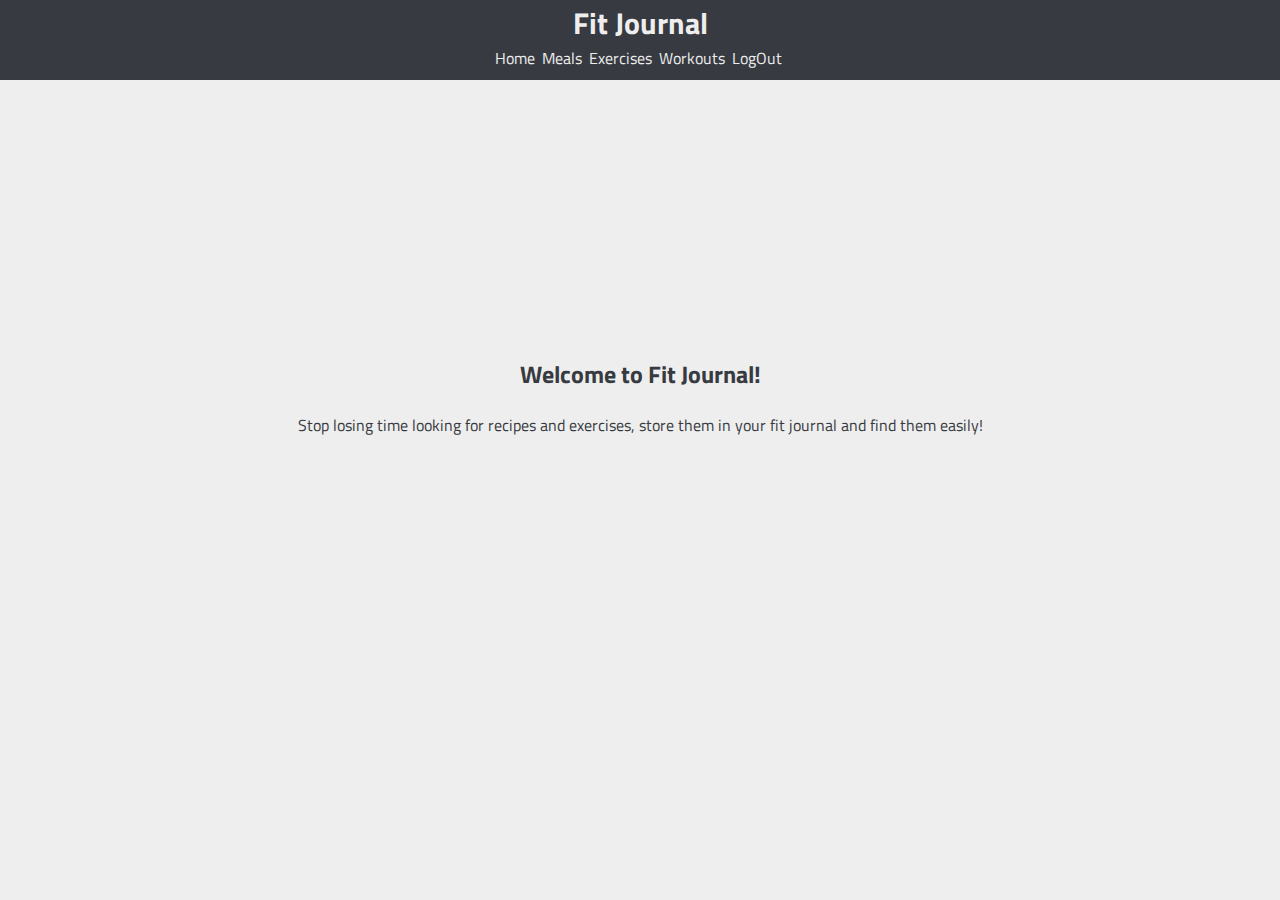
<file: index.html>
<!DOCTYPE html>
<html lang="en">
<head>
    <meta charset="UTF-8">
    <meta name="viewport" content="width=device-width, initial-scale=1.0">
    <title>Fit Journal</title>
    <link rel="preconnect" href="https://fonts.gstatic.com">
    <link href="https://fonts.googleapis.com/css2?family=Titillium+Web:ital,wght@0,200;0,300;0,400;0,600;0,700;0,900;1,200;1,300;1,400;1,600;1,700&display=swap" rel="stylesheet">
    <link rel="stylesheet" href="styles/index.css">
</head>
<body>
    <header>
        <h1> Fit Journal </h1>
        <nav>
            <a href="index.html">Home</a>
            <a href="meals.html"> Meals</a>
            <a href="exerciseForm.html"> Exercises</a>
            <a href=""> Workouts</a>
            <a href="signUp.html"> LogOut</a>
        </nav>
    </header>
    <main class="home">
        <h2>Welcome to Fit Journal!</h2>
        <p>Stop losing time looking for recipes and exercises, store them in your fit journal and find them easily!</p>
    </main>
</body>
</html>
</file>
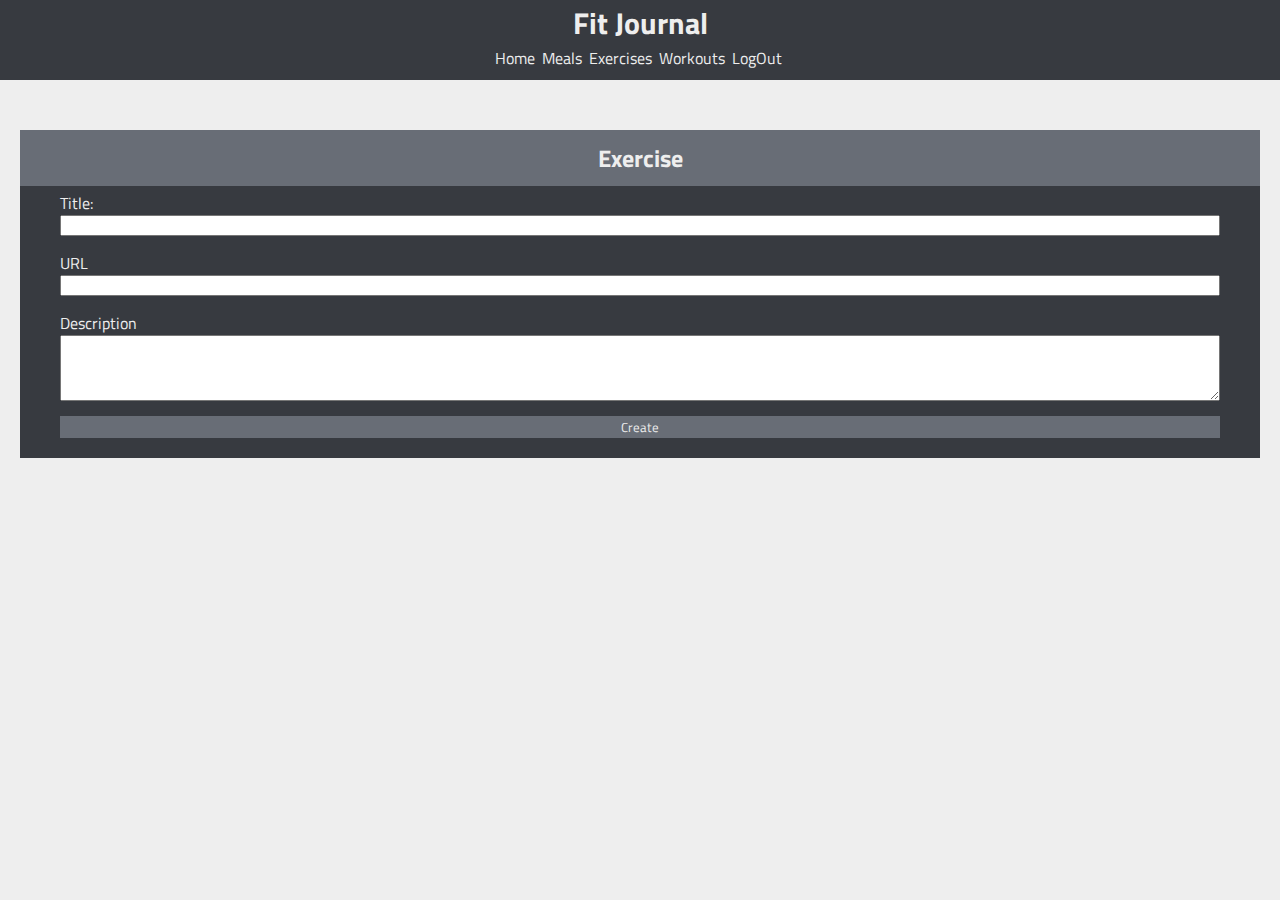
<file: exerciseForm.html>
<!DOCTYPE html>
<html lang="en">
<head>
    <meta charset="UTF-8">
    <meta name="viewport" content="width=device-width, initial-scale=1.0">
    <title>Fit Journal</title>
    <link rel="preconnect" href="https://fonts.gstatic.com">
    <link href="https://fonts.googleapis.com/css2?family=Titillium+Web:ital,wght@0,200;0,300;0,400;0,600;0,700;0,900;1,200;1,300;1,400;1,600;1,700&display=swap" rel="stylesheet">
    <link rel="stylesheet" href="styles/exerciseForm.css">
</head>
<body>
    <header>
        <h1> Fit Journal </h1>
        <nav>
            <a href="index.html">Home</a>
            <a href="meals.html"> Meals</a>
            <a href="exerciseForm.html"> Exercises</a>
            <a href=""> Workouts</a>
            <a href="signUp.html"> LogOut</a>
        </nav>
    </header>
    <main class="exercise">
        <section class="exercise-container">
            <h2>Exercise</h2>
            <form action="">
                <label for="title">Title:</label>
                <input type="text" id="title" name="title">
                <label for="url">URL</label>
                <input type="url" id="url" name="url">
                <label for="description">Description</label>
                <textarea id="description" name="description" rows="4" cols="30">
                   </textarea>
                    
                <button>Create</button>
            </form>
        </section>
        
    </main>
</body>
</html>
</file>
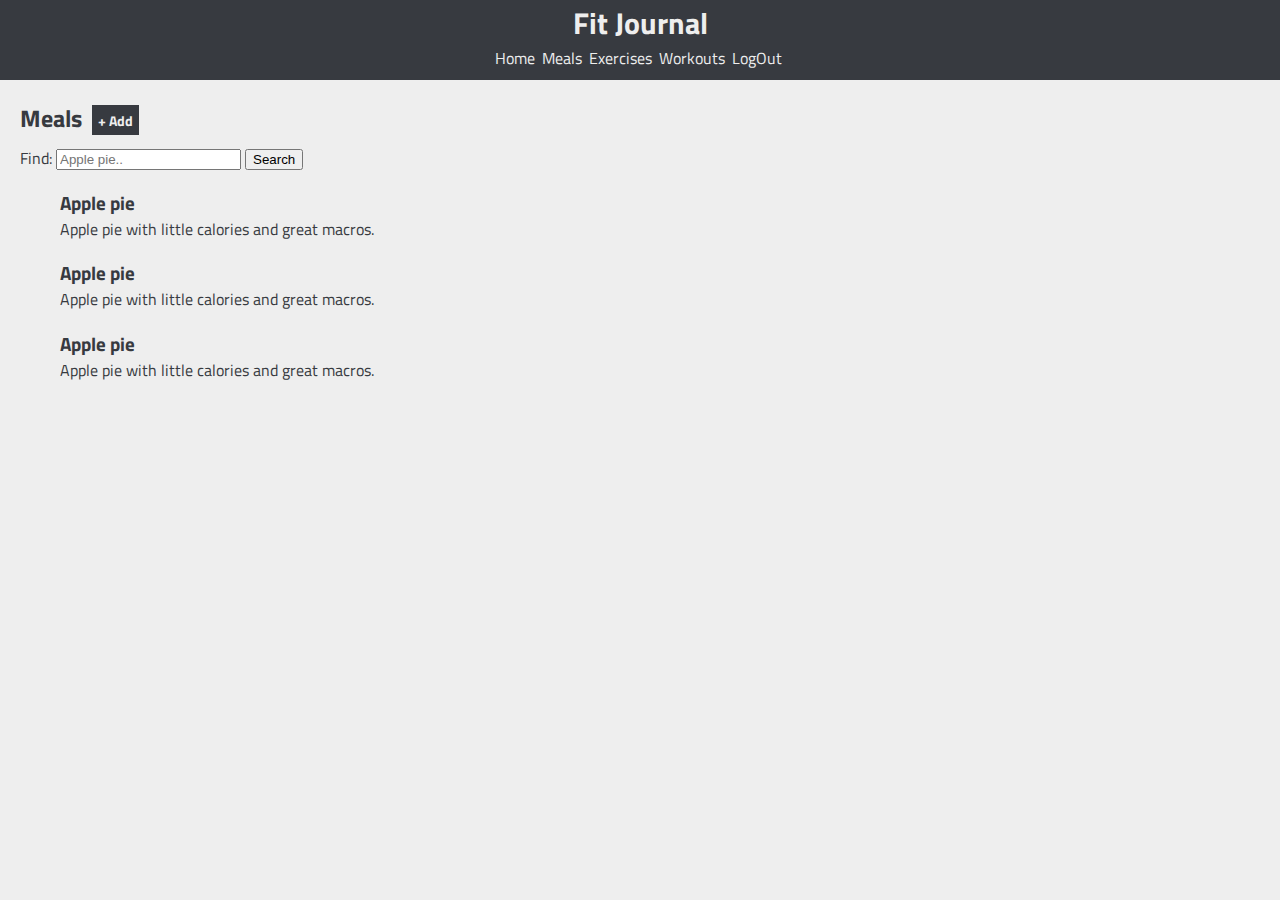
<file: meals.html>
<!DOCTYPE html>
<html lang="en">
<head>
    <meta charset="UTF-8">
    <meta name="viewport" content="width=device-width, initial-scale=1.0">
    <title>Fit Journal</title>
    <link rel="preconnect" href="https://fonts.gstatic.com">
    <link href="https://fonts.googleapis.com/css2?family=Titillium+Web:ital,wght@0,200;0,300;0,400;0,600;0,700;0,900;1,200;1,300;1,400;1,600;1,700&display=swap" rel="stylesheet">
    <link rel="stylesheet" href="styles/recipes.css">

</head>
<body>
    <header>
        <h1> Fit Journal </h1>
        <nav>
            <a href="index.html">Home</a>
            <a href="meals.html"> Meals</a>
            <a href="exerciseForm.html"> Exercises</a>
            <a href=""> Workouts</a>
            <a href="signUp.html"> LogOut</a>
        </nav>
    </header>
    <main class="recipe">
        <div class="title-add">
        <h2>Meals</h2>
        <button type="button" class="add-recipe"> + Add</button>
        </div>
        <form class="searchForm">
        <label for="searchBy">Find:</label>
        <input type="text" name='searchBy' id='searchBy' placeholder="Apple pie.."/>
        <button type="button" name='searchButton'>Search</button>
        </form>
        <ul>
            <li><a><h3>Apple pie</h3></a>
                <p>Apple pie with little calories and great macros.</p>
            </li>
            <li><a><h3>Apple pie</h3></a>
                <p>Apple pie with little calories and great macros.</p>
            </li>
            <li><a><h3>Apple pie</h3></a>
                <p>Apple pie with little calories and great macros.</p>
            </li>
        </ul>
        
    </main>
    
</body>
</html>
</file>
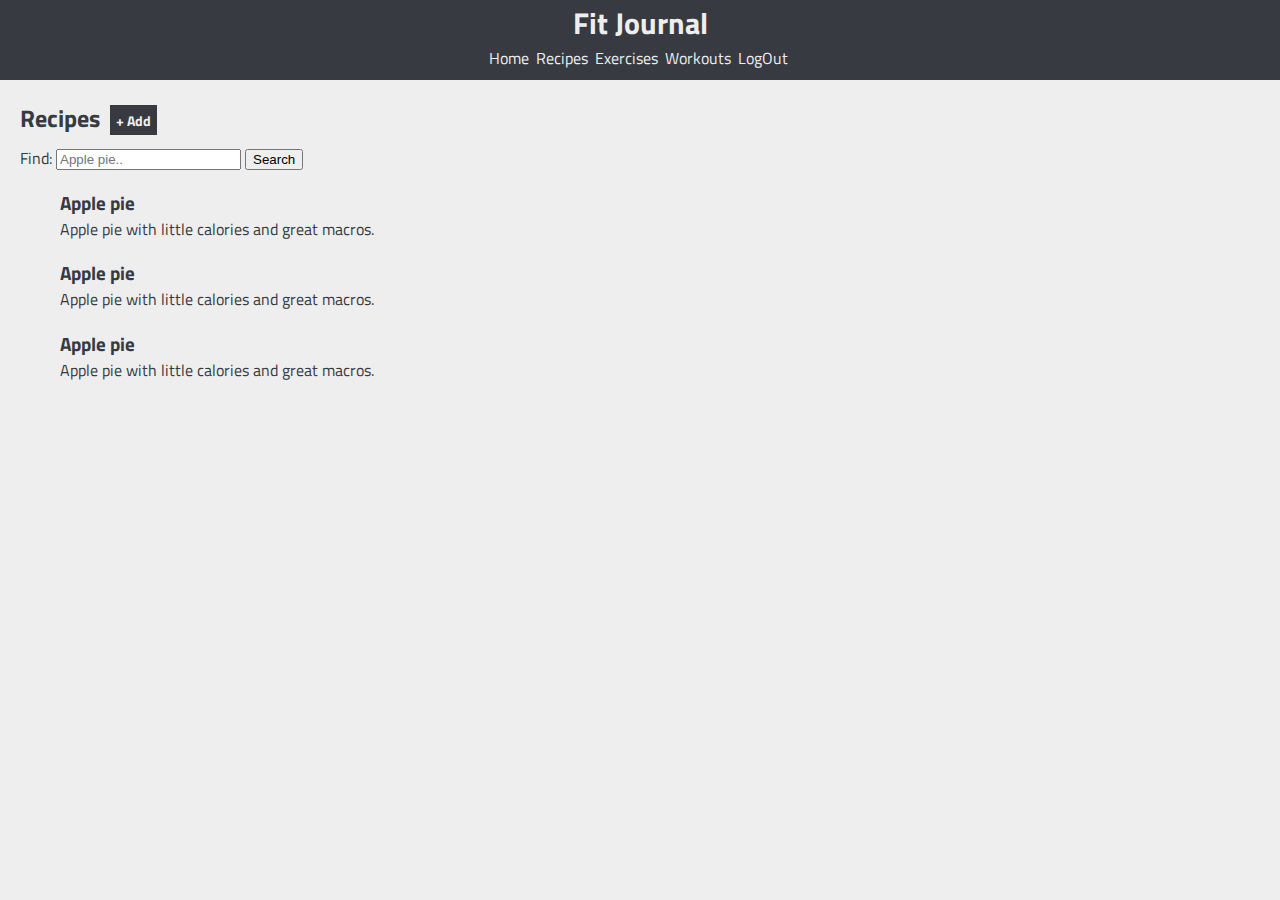
<file: recipes.html>
<!DOCTYPE html>
<html lang="en">
<head>
    <meta charset="UTF-8">
    <meta name="viewport" content="width=device-width, initial-scale=1.0">
    <title>Fit Journal</title>
    <link rel="preconnect" href="https://fonts.gstatic.com">
    <link href="https://fonts.googleapis.com/css2?family=Titillium+Web:ital,wght@0,200;0,300;0,400;0,600;0,700;0,900;1,200;1,300;1,400;1,600;1,700&display=swap" rel="stylesheet">
    <link rel="stylesheet" href="styles/recipes.css">

</head>
<body>
    <header>
        <h1> Fit Journal </h1>
        <nav>
            <a href="index.html">Home</a>
            <a href="recipes.html"> Recipes</a>
            <a href="exerciseForm.html"> Exercises</a>
            <a href=""> Workouts</a>
            <a href="signUp.html"> LogOut</a>
        </nav>
    </header>
    <main class="recipe">
        <div class="title-add">
        <h2>Recipes</h2>
        <button type="button" class="add-recipe"> + Add</button>
        </div>
        <form class="searchForm">
        <label for="searchBy">Find:</label>
        <input type="text" name='searchBy' id='searchBy' placeholder="Apple pie.."/>
        <button type="button" name='searchButton'>Search</button>
        </form>
        <ul>
            <li><a><h3>Apple pie</h3></a>
                <p>Apple pie with little calories and great macros.</p>
            </li>
            <li><a><h3>Apple pie</h3></a>
                <p>Apple pie with little calories and great macros.</p>
            </li>
            <li><a><h3>Apple pie</h3></a>
                <p>Apple pie with little calories and great macros.</p>
            </li>
        </ul>
        
    </main>
    
</body>
</html>
</file>
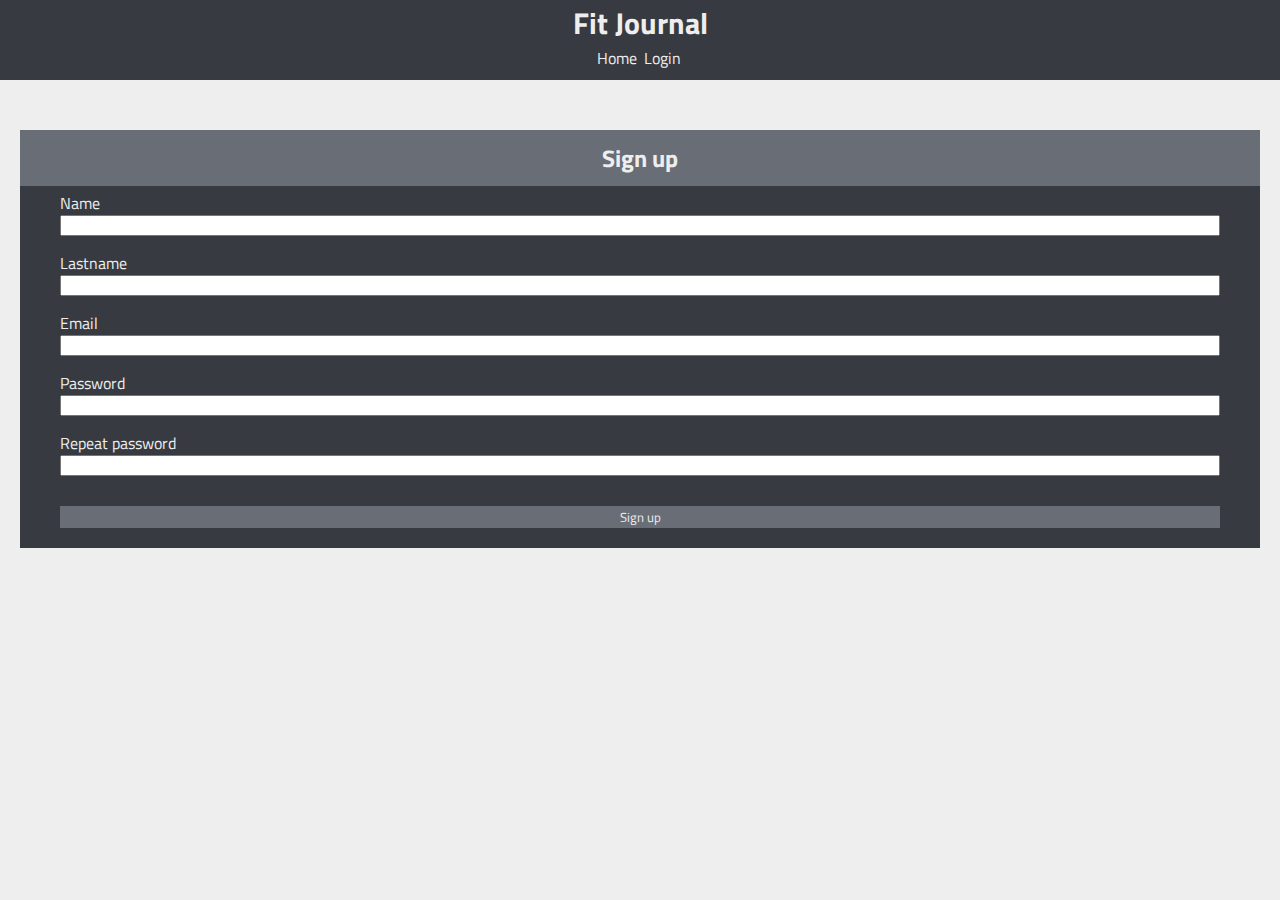
<file: signUp.html>
<!DOCTYPE html>
<html lang="en">
<head>
    <meta charset="UTF-8">
    <meta name="viewport" content="width=device-width, initial-scale=1.0">
    <title>Fit Journal</title>
    <link rel="preconnect" href="https://fonts.gstatic.com">
    <link href="https://fonts.googleapis.com/css2?family=Titillium+Web:ital,wght@0,200;0,300;0,400;0,600;0,700;0,900;1,200;1,300;1,400;1,600;1,700&display=swap" rel="stylesheet">
    <link rel="stylesheet" href="styles/signUp.css">
</head>
<body>
    <header>
        <h1> Fit Journal </h1>
        <nav>
            <a href="index.html">Home</a>
            <a href="singIn.html"> Login</a>
        </nav>
    </header>
    <main class="sign-up">
        <section class="sign-up-container">
            <h2>Sign up</h2>
            <form action="">
                <label for="name">Name</label>
                <input type="text" id="name" name="user-name">
                <label for="lastname">Lastname</label>
                <input type="text" id="lastname" name="user-lastname">
                <label for="email">Email</label>
                <input type="email" id="email" name="email">
                <label for="password">Password</label>
                <input type="password" id="password" name="password">
                <label for="repeat-password"> Repeat password</label>
                <input type="password" id="repeat-password" name="repeat-password">
                <button>Sign up</button>
            </form>
        </section>
        
    </main>
</body>
</html>
</file>
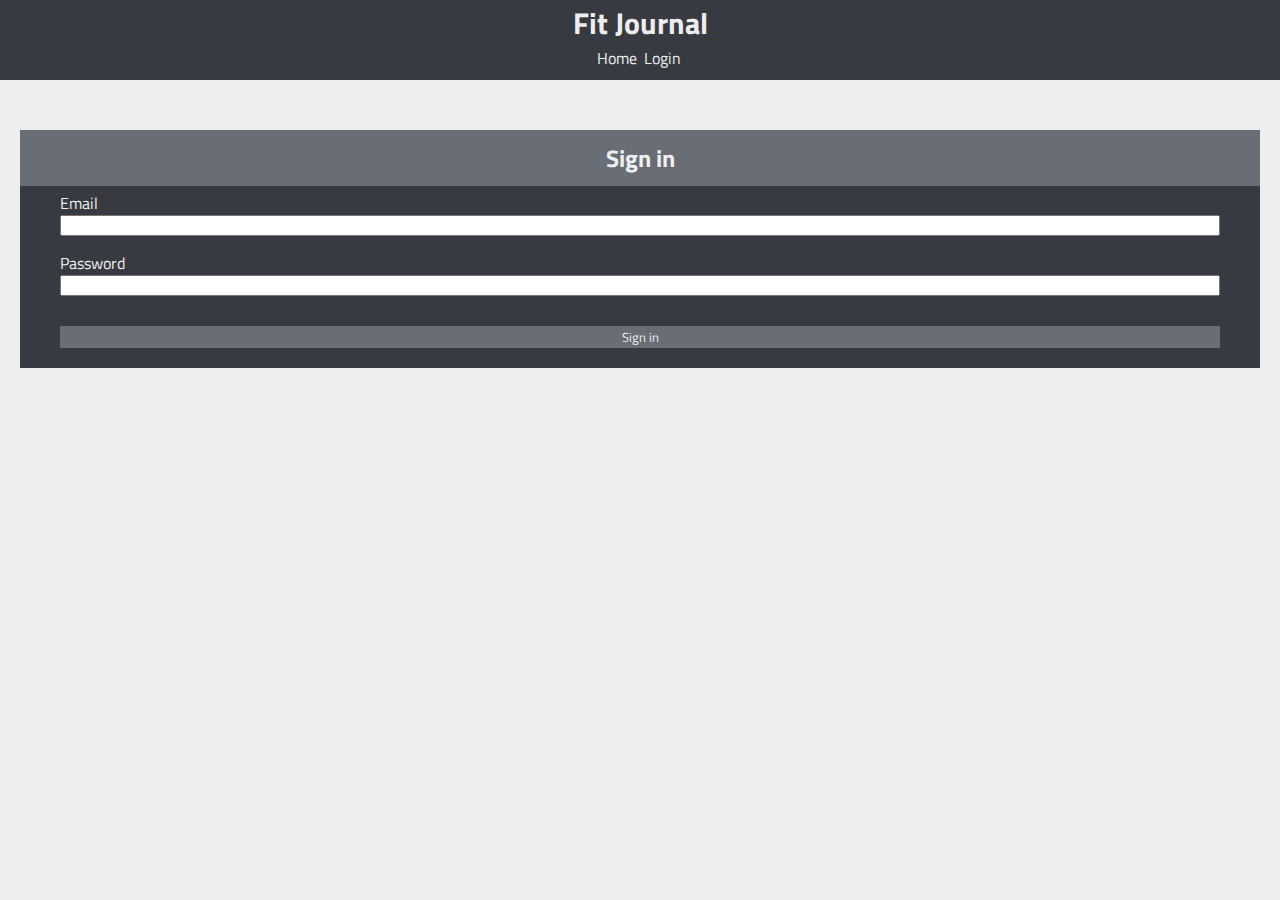
<file: singIn.html>
<!DOCTYPE html>
<html lang="en">
<head>
    <meta charset="UTF-8">
    <meta name="viewport" content="width=device-width, initial-scale=1.0">
    <title>Fit Journal</title>
    <link rel="preconnect" href="https://fonts.gstatic.com">
    <link href="https://fonts.googleapis.com/css2?family=Titillium+Web:ital,wght@0,200;0,300;0,400;0,600;0,700;0,900;1,200;1,300;1,400;1,600;1,700&display=swap" rel="stylesheet">
    <link rel="stylesheet" href="styles/signIn.css">
</head>
<body>
    <header>
        <h1> Fit Journal </h1>
        <nav>
            <a href="index.html">Home</a>
            <a href="singIn.html"> Login</a>
        </nav>
    </header>
    <main class="sign-up">
        <section class="sign-up-container">
            <h2>Sign in</h2>
            <form action="">
                <label for="email">Email</label>
                <input type="email" id="email" name="email">
                <label for="password">Password</label>
                <input type="password" id="password" name="password">
                <button>Sign in</button>
            </form>
        </section>
        
    </main>
</body>
</html>
</file>
<file: styles/index.css>
body {
    font-family: 'Titillium Web', sans-serif;
    background-color: #eeeeee;
    margin: 0;
    color: #373a40;
}

header {
    display: flex;
    flex-direction: column;
    background-color: #373a40 ;
    color: #eeeeee;
    margin: 0;
    align-items: center;
    flex-wrap: wrap;
    padding-bottom: 10px;


}

header h1 {
    font-size: 30px;
    margin: 0;
}

header a {
    text-decoration: none;
    color: #eeeeee;
    margin-right: 3px;
}

.home{
    padding-top: 20%;
    display: flex;
    flex-direction: column;
    justify-content: center;
    align-items: center;
    text-align: center;
}

.home h2{
    margin-bottom: 0;
}

.home p{
    padding: 5px 10px;
}
</file>
<file: styles/exerciseForm.css>
body {
    font-family: 'Titillium Web', sans-serif;
    background-color: #eeeeee;
    margin: 0;
    color: #373a40;
}

header {
    display: flex;
    flex-direction: column;
    background-color: #373a40 ;
    color: #eeeeee;
    margin: 0;
    align-items: center;
    flex-wrap: wrap;
    padding-bottom: 10px;


}

header h1 {
    font-size: 30px;
    margin: 0;
}

header a {
    text-decoration: none;
    color: #eeeeee;
    margin-right: 3px;
}


.exercise-container{
    display: flex;
    flex-direction: column;
    margin: 50px 20px;
    background-color: #373a40;
    color: #eeeeee;
    padding-top: 0;
}

.exercise-container h2 {
    background-color: #686d76;
    margin: 0;
    text-align: center;
    padding: 10px 0;
}

.exercise-container form {
    display: flex;
    flex-direction: column;
    padding: 5px 40px;
}

.exercise-container input {
    margin-bottom: 15px;
}

.exercise-container form button {
    font-family: 'Titillium Web', sans-serif;
    font-weight: 500;
    border:none;
    background-color: #686d76;
    color: #eeeeee;
    margin-top: 15px;
    margin-bottom: 15px;
}
</file>
<file: styles/recipes.css>
body {
    font-family: 'Titillium Web', sans-serif;
    background-color: #eeeeee;
    margin: 0;
    color: #373a40;
}

header {
    display: flex;
    flex-direction: column;
    background-color: #373a40 ;
    color: #eeeeee;
    margin: 0;
    align-items: center;
    flex-wrap: wrap;
    padding-bottom: 10px;


}

header h1 {
    font-size: 30px;
    margin: 0;
}

header a {
    text-decoration: none;
    color: #eeeeee;
    margin-right: 3px;
}

.recipe {
    padding: 20px;
}

.recipe h2{
    margin: 0 0 10px 0;;
}

.title-add {
    display: flex;

}

.add-recipe {
    margin: 5px 0 10px 10px;
    font-size: 14px;
    height: 30px;
    background-color: #373a40;
    color: #eeeeee;
    font-family: 'Titillium Web', sans-serif;
    border: none;
    font-weight: 700;
}

.recipe ul li {
    list-style:  none;
}

.recipe ul li h3 {
    margin-bottom: 0;
}

.recipe ul li p {
    margin-top: 0;
}
</file>
<file: styles/signUp.css>
body {
    font-family: 'Titillium Web', sans-serif;
    background-color: #eeeeee;
    margin: 0;
    color: #373a40;
}

header {
    display: flex;
    flex-direction: column;
    background-color: #373a40 ;
    color: #eeeeee;
    margin: 0;
    align-items: center;
    flex-wrap: wrap;
    padding-bottom: 10px;


}

header h1 {
    font-size: 30px;
    margin: 0;
}

header a {
    text-decoration: none;
    color: #eeeeee;
    margin-right: 3px;
}

.sign-up-container{
    display: flex;
    flex-direction: column;
    margin: 50px 20px;
    background-color: #373a40;
    color: #eeeeee;
    padding-top: 0;
}

.sign-up-container h2 {
    background-color: #686d76;
    margin: 0;
    text-align: center;
    padding: 10px 0;
}

.sign-up-container form {
    display: flex;
    flex-direction: column;
    padding: 5px 40px;
}

.sign-up-container input {
    margin-bottom: 15px;
}

.sign-up-container form button {
    font-family: 'Titillium Web', sans-serif;
    font-weight: 500;
    border:none;
    background-color: #686d76;
    color: #eeeeee;
    margin-top: 15px;
    margin-bottom: 15px;
}
</file>
<file: styles/signIn.css>
body {
    font-family: 'Titillium Web', sans-serif;
    background-color: #eeeeee;
    margin: 0;
    color: #373a40;
}

header {
    display: flex;
    flex-direction: column;
    background-color: #373a40 ;
    color: #eeeeee;
    margin: 0;
    align-items: center;
    flex-wrap: wrap;
    padding-bottom: 10px;


}

header h1 {
    font-size: 30px;
    margin: 0;
}

header a {
    text-decoration: none;
    color: #eeeeee;
    margin-right: 3px;
}

.sign-up-container{
    display: flex;
    flex-direction: column;
    margin: 50px 20px;
    background-color: #373a40;
    color: #eeeeee;
    padding-top: 0;
}

.sign-up-container h2 {
    background-color: #686d76;
    margin: 0;
    text-align: center;
    padding: 10px 0;
}

.sign-up-container form {
    display: flex;
    flex-direction: column;
    padding: 5px 40px;
}

.sign-up-container input {
    margin-bottom: 15px;
}

.sign-up-container form button {
    font-family: 'Titillium Web', sans-serif;
    font-weight: 500;
    border:none;
    background-color: #686d76;
    color: #eeeeee;
    margin-top: 15px;
    margin-bottom: 15px;
}
</file>
